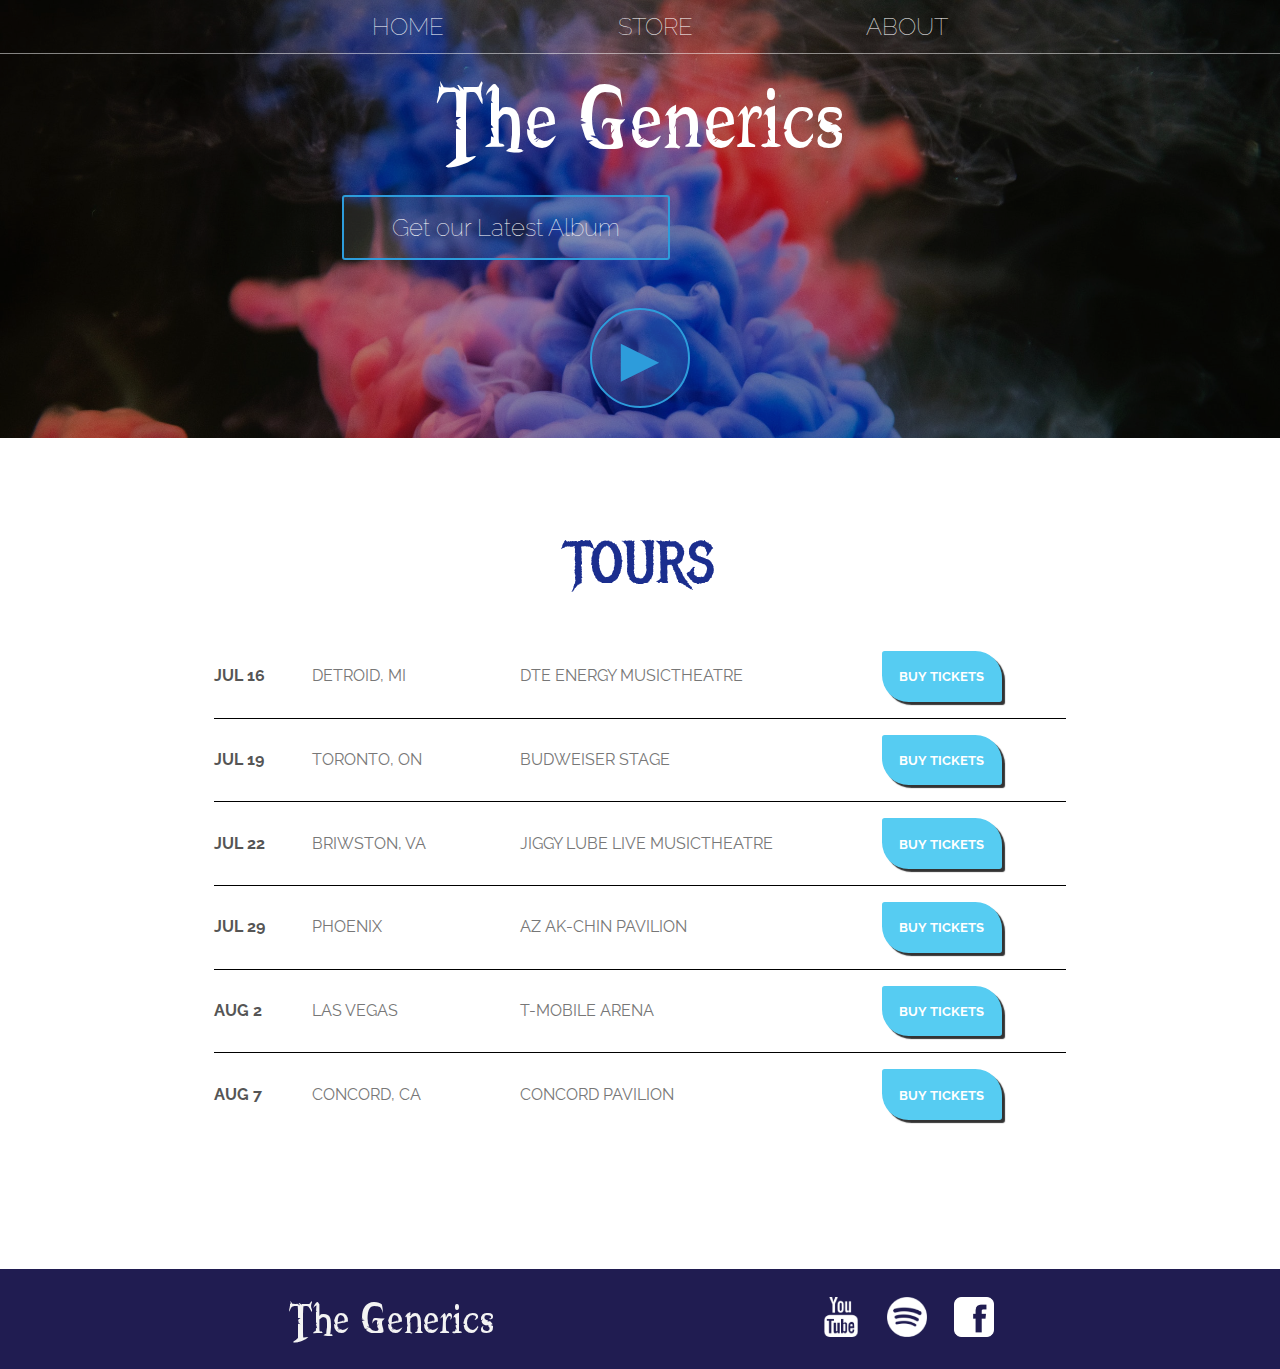
<file: index.html>
<!DOCTYPE html>
<html lang="pt-br">
    <head>
        <meta charset="UTF-8">
        <meta http-equiv="X-UA-Compatible" content="IE=edge">
        <meta name="viewport" content="width=device-width, initial-scale=1.0">
        <!-- link file css -->
        <link rel="stylesheet" href="css/style.css"/>
        <title>The Generics</title>
    </head>
    <body>
        <!-- header main starts -->
        <header class="main-header">
            <nav class="nav main-nav">
                <ul>
                    <li>
                        <a href="index.html">
                            Home
                        </a> 
                    </li>
                    <li>
                        <a href="store.html">
                            Store
                        </a>
                    </li>
                    <li>
                        <a href="about.html">
                            About
                        </a>
                    </li>
                </ul>
            </nav>
            <h1 class="band-name band-name-large">The Generics</h1>
            <div class="container">
                <button class="btn btn-header" type="button">Get our Latest Album</button>
            </div>
            <button class="btn btn-header btn-play">&#9658;</button>
        </header>
        <!-- header main ends -->

        <!-- section tour starts -->
        <section class="content-section container section-tour">
            <h2 class="section-header">TOURS</h2>
            
            <!-- tour container starts -->
            <div class="tour-container">
                <!-- single tour row -->
                <div class="tour-row">
                    <strong class="tour-item tour-date">JUL 16</strong>
                    <span class="tour-item tour-city">DETROID, MI</span>
                    <span class="tour-item tour-arena">DTE ENERGY MUSICTHEATRE</span>
                    <button type="button" class="tour-item tour-btn btn-primary">BUY TICKETS</button>
                </div>
                <!-- single tour row -->
                <div class="tour-row">
                    <strong class="tour-item tour-date">JUL 19</strong> 
                    <span class="tour-item tour-city"> TORONTO, ON</span> 
                    <span class="tour-item tour-arena">BUDWEISER STAGE</span>
                    <button class="tour-item tour-btn  btn-primary" type="button">BUY TICKETS</button>
                </div>
                <!-- single tour row -->
                <div  class="tour-row">
                    <strong class="tour-item tour-date">JUL 22</strong> 
                    <span class="tour-item tour-city">BRIWSTON, VA</span> 
                    <span class="tour-item tour-arena">JIGGY LUBE LIVE MUSICTHEATRE</span>
                    <button type="button" class="tour-item tour-btn btn-primary">BUY TICKETS</button>
                </div>
                <!-- single tour row -->
                <div class="tour-row">
                    <strong class="tour-item tour-date">JUL 29</strong>
                    <span class="tour-item tour-city">PHOENIX</span>
                    <span class="tour-item tour-arena"> AZ AK-CHIN PAVILION </span>
                    <button type="button" class="tour-item tour-btn btn-primary">BUY TICKETS</button>
                </div>
                <!-- single tour row -->
                <div class="tour-row">
                    <strong class="tour-item tour-date">AUG 2</strong> 
                    <span class="tour-item tour-city">LAS VEGAS</span> 
                    <span class="tour-item tour-arena">T-MOBILE ARENA </span>
                    <button type="button" class="tour-item tour-btn btn-primary">BUY TICKETS</button>
                </div>
                <!-- single tour row -->
                <div class="tour-row">
                    <strong class="tour-item tour-date">AUG 7</strong> 
                    <span class="tour-item tour-city">CONCORD, CA</span>
                    <span class="tour-item tour-arena">CONCORD PAVILION</span>
                    <button type="button" class="tour-item tour-btn btn-primary">BUY TICKETS</button>
                </div>
            </div>
            <!-- tour container ends -->
        </section>
        <!-- section tour ends -->

         <!-- main footer starts -->
        <footer class="main-footer">
            <!-- main container footer starts -->
            <div class="main-container-footer">
                <h3 class="band-name band-name-medium">The Generics</h3>
                <!-- nav footer starts -->
                <ul class="nav footer-nav">
                    <li>
                        <a href="https://youtube.com" target="_blank">
                            <img src="../img/Youtube Logo.png"/>
                        </a>
                    </li>
                    <li>
                        <a href="https://spotify.com" target="_blank">
                            <img src="../img/Spotify Logo.png"/>
                        </a>
                    </li>
                    <li>
                        <a href="https://facebook.com" target="_blank">
                            <img src="../img/Facebook Logo.png"/>
                        </a>
                    </li>
                </ul>
                <!-- nav footer ends -->
            </div>
            <!-- main container footer ends -->
        </footer>
        <!-- main footer starts -->
    </body>
</html>
</file>
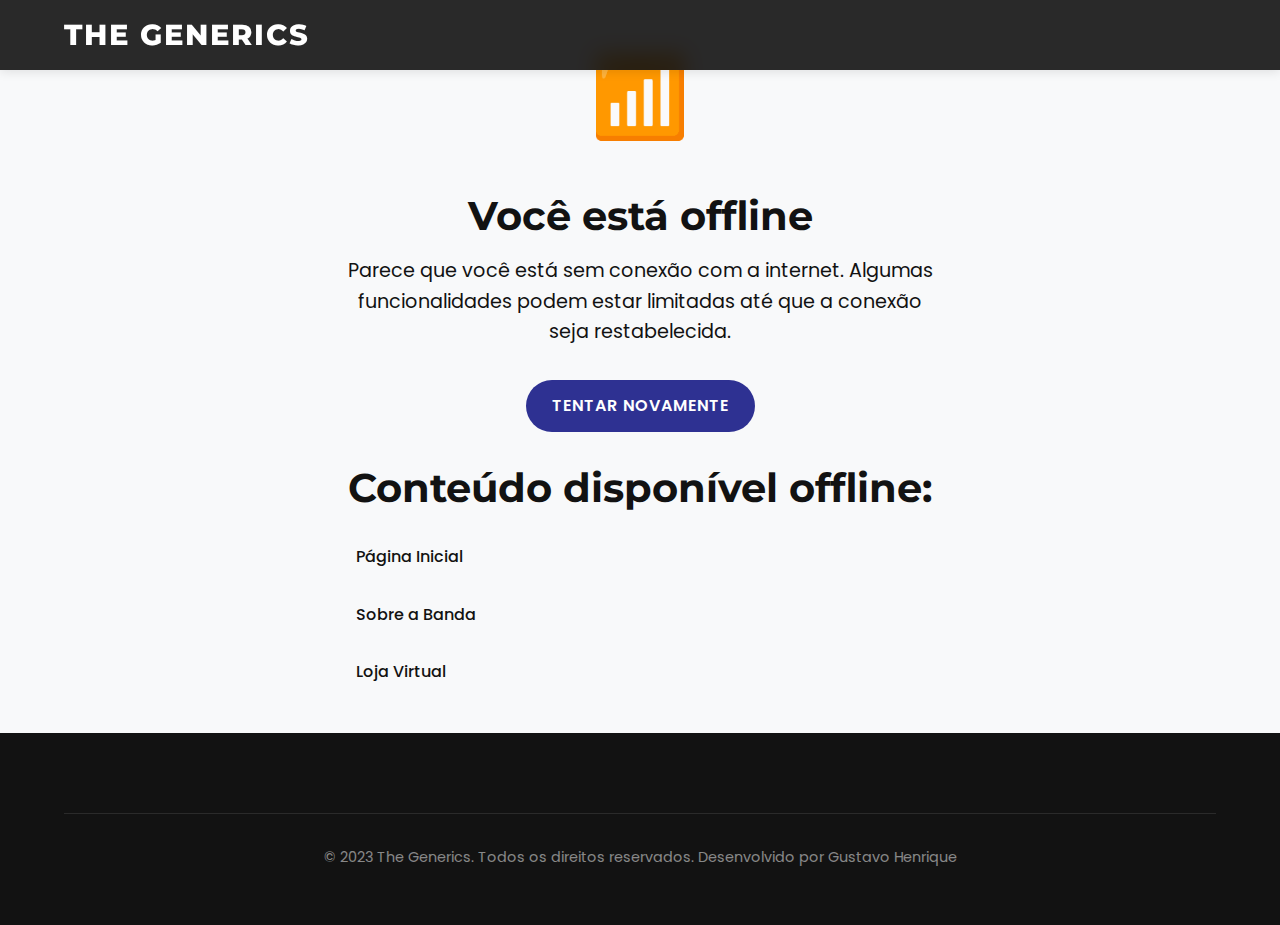
<file: offline.html>
<!DOCTYPE html>
<html lang="pt-br">
<head>
    <meta charset="UTF-8">
    <meta http-equiv="X-UA-Compatible" content="IE=edge">
    <meta name="viewport" content="width=device-width, initial-scale=1.0">
    <meta name="description" content="The Generics - Banda de rock - Página offline">
    
    <!-- CSS -->
    <link rel="stylesheet" href="css/modern-style.css">
    
    <!-- Favicon -->
    <link rel="icon" type="image/svg+xml" href="img/favicon.svg">
    <link rel="alternate icon" type="image/png" href="img/favicon.png">
    
    <title>The Generics - Offline</title>
    <style>
        .offline-container {
            display: flex;
            flex-direction: column;
            align-items: center;
            justify-content: center;
            min-height: 80vh;
            text-align: center;
            padding: 2rem;
        }
        
        .offline-icon {
            font-size: 5rem;
            margin-bottom: 2rem;
            color: var(--color-primary);
        }
        
        .offline-title {
            font-size: 2.5rem;
            margin-bottom: 1rem;
        }
        
        .offline-message {
            font-size: 1.2rem;
            max-width: 600px;
            margin-bottom: 2rem;
        }
        
        .cached-content {
            margin-top: 2rem;
            width: 100%;
            max-width: 600px;
        }
        
        .cached-list {
            list-style: none;
            padding: 0;
            text-align: left;
            border: 1px solid var(--color-border);
            border-radius: 8px;
            overflow: hidden;
        }
        
        .cached-item {
            padding: 1rem;
            border-bottom: 1px solid var(--color-border);
        }
        
        .cached-item:last-child {
            border-bottom: none;
        }
        
        .cached-link {
            display: block;
            color: var(--color-primary);
            text-decoration: none;
            font-weight: 500;
        }
        
        .cached-link:hover {
            text-decoration: underline;
        }
    </style>
</head>
<body>
    <!-- Header -->
    <header class="main-header">
        <div class="container header-container">
            <div class="logo">
                <a href="index.html">The Generics</a>
            </div>
        </div>
    </header>
    
    <!-- Offline Content -->
    <main id="main-content">
        <div class="offline-container">
            <div class="offline-icon">📶</div>
            <h1 class="offline-title">Você está offline</h1>
            <p class="offline-message">
                Parece que você está sem conexão com a internet. Algumas funcionalidades podem estar limitadas até que a conexão seja restabelecida.
            </p>
            <a href="index.html" class="btn btn-primary">Tentar novamente</a>
            
            <div class="cached-content">
                <h2>Conteúdo disponível offline:</h2>
                <ul class="cached-list">
                    <li class="cached-item">
                        <a href="index.html" class="cached-link">Página Inicial</a>
                    </li>
                    <li class="cached-item">
                        <a href="about.html" class="cached-link">Sobre a Banda</a>
                    </li>
                    <li class="cached-item">
                        <a href="store.html" class="cached-link">Loja Virtual</a>
                    </li>
                </ul>
            </div>
        </div>
    </main>
    
    <!-- Footer -->
    <footer class="main-footer">
        <div class="container">
            <div class="footer-bottom">
                <p class="copyright">&copy; 2023 The Generics. Todos os direitos reservados. Desenvolvido por Gustavo Henrique</p>
            </div>
        </div>
    </footer>
</body>
</html>
</file>
<file: css/style.css>
@import url('https://fonts.googleapis.com/css?family=Raleway:300,400');
@import url("https://fonts.googleapis.com/css?family=Metal+Mania");


@font-face{
    font-family: "Booter - Zero Zero";
    src: url("../Fonts/Booter - Zero Zero.woff") format("woff"), url("../Fonts/Booter - Zero Zero.woff2") format("woff2");
}

*{
    box-sizing: border-box;
    font-family: 'Raleway', sans-serif;
    color: #777;
}

html, body{
    margin: 0;
    padding: 0;
}

.main-header{
    background-image: url("../images/Header Background.jpg");
    background-size: cover;
    background-blend-mode: multiply;
    background-color: rgba(0, 0, 0, .3);
    padding-bottom: 30px;
}

.nav ul{
    margin: 0;
}
.nav li{
    display: inline;
}
.nav a{
    display: inline-block;
    padding: .5em;
    color: white;
    text-decoration: none;
}
.nav a:hover{
    background-color: rgba(255, 255, 255, .3);
    border-bottom: 2px solid #000;
    transition: background-color 1s;
}
    
.main-nav{
    text-transform: uppercase;
    text-align: center;
    font-size: 1.5em;
    font-weight: lighter;
    border-bottom: 1px solid rgba(255, 255, 255, .5)
}
.main-nav li{
    padding: 0 5.8%;
}

@media screen and (max-width: 560px){
    .main-nav li{
        padding: 0 2%;
    }
}

.band-name{
    text-align: center;
    margin: 0;
    font-family: "Booter - Zero Zero";
    font-size: 5.8em;
    font-weight: normal;
    color: white;
}

.band-name-large{
    font-size: 8em;
}

.content-section{
    margin: 1em;
}

.container{
    max-width: 900px;
    margin: 0 auto;
    padding: 0 1.5em;
}
.section-header{
    font-family: "Metal Mania";
    font-size: 3.6em;
    font-weight: normal;
    color: #1B2E8E;
    text-align: center;
}

.about-content{
    text-align: justify;
}

.about-band-image{
    float: left;
    clear: both;
    height: 200px; width: 200px;
    margin: 10px;
    border-radius: 50%;
}

.main-footer{
    background-color: #201C51 /*#56CCF2*/;   
    color: #fff;
    padding: .25em 0;
    margin-top: 4em;
}

.band-name-medium{
    font-size: 4em;
    color: #f3f3f3;
    margin-left: .2em;
}

.main-container-footer{
    display: flex;
    align-items: center;
    justify-content: space-evenly;
    flex: 1;
}

ul.nav a:hover{
    border: none;
    background-color: rgba(255, 255, 255, .3);
    border-radius: 12px;
}

.footer-nav li{
    padding: 0 .2em;
}
.footer-nav img{
    width: 40px; height: 40px;
}

.btn{
    text-align: center;
    vertical-align: middle;
    padding: .67em;
    cursor: pointer;
}

.btn-header{
    margin: .5em 15% 2em 15%;
    color: white;
    border: 2px solid #2D9CDB;
    background-color: rgba(255, 255, 255, .1);
    border-radius: 3px;
    font-size: 1.5em;
    font-weight: lighter;
    padding-left: 2em;
    padding-right: 2em;
}
.btn-header:hover{
    background-color: rgba(255, 255, 255, .3);
}

.btn-play{
    display: block;
    margin: 0 auto;
    color: #2D9CDB;
    font-size: 4em;
    padding: 0;
    width: 100px; height: 100px;
    border-radius: 50%;
}

.section-tour{
    padding-top: 2.6em; 
    padding-bottom: 3.3em;
}

.tour-container{
    padding-top: .3em;
}

.tour-row{
    border-bottom: 1px solid black;
    padding-bottom: 1em;
    margin-bottom: 1em;
}
.tour-row:last-child{
    border-bottom: none;
}

.tour-item{
    display: inline-block;
    padding-right: .5em;
}

.tour-date{
    color: #555;
    font-weight: bold;
    width: 11%;
}

.tour-city{
    width:24%;    
}

.tour-arena{
    width: 42%;
}

.tour-btn{
    max-width: 19%;
    font-weight: bolder;
}
.btn-primary{
    color: #fff;
    background-color: #56CCF2;
    border: none;
    box-shadow: 3px 3px 1px #333;
    border-radius: 0.2em 2em 0.2em 2em;
    padding: 1.3em;
}
.btn-primary:hover{
    background-color: #2D9CDB;
    box-shadow: -3px 3px 1px #333;
}

.shop-item{
    margin: 30px;
}

.shop-item-title{
    display: block;
    width: 100%;
    text-align: center;
    font-weight: bold;
    font-size: 1.5em;
    color: #333;
    margin-bottom: 15px;
}

.shop-item-image{
    max-height: 250px;
    border-radius: 12px;
}

.shop-item-details{
    display: flex;
    align-items: center;
    padding: 5px;
}

.shop-item-price {
    flex-grow: 1;
    color: #333;
}

.shop-item-button{
    border-radius: 12px; 
}
.shop-item-button:hover{
    box-shadow: none;
}

.shop-items{
    display: flex;
    flex-wrap: wrap;
    justify-content: space-around;
}

.cart-header{
    font-weight: bold;
    font-size: 1.25em;
    color: #333;
}

.cart-column{
    display: flex;
    align-items: center;
    border-bottom: 1px solid black;
    margin-right: 1.5em;
    padding-bottom: 10px;
    margin-top: 10px;
}

.cart-row{
    display: flex;
}

.cart-item{
    width: 45%;
}

.cart-price {
    width: 20%;
    font-size: 1.2em;
    color: #333;
}

.cart-quantity{
    width: 35%;
}

.cart-item-title{
    color: #333;
    margin-left: .5em;
    font-size: 1.2em;
}

.cart-item-image{
    width: 75px; height: auto;
    border-radius: 10px;
}

.btn-danger{
    color: white;
    background-color: #EB5757;
    border: none;
    border-radius: .3em;
    font-weight: bold;
}
.btn-danger:hover{
    background-color: #CC4C4C;
}

.cart-quantity-input{
    width: 50px; height: 34px;
    border: 1px solid #56CCF2;
    border-radius: 5px;
    background-color: #eee;
    color: #333;
    padding: 0;
    text-align: center;
    font-size: 1.2em;
    margin-right: 25px;
}

.cart-row:last-child{
    border-bottom: 1px solid black;
}

.cart-row:last-child .cart-column{
    border: none;
}

.cart-total{
    text-align: end;
    margin-top: 10px;
    margin-right: 10px;
}

.cart-total-title{
    font-size: 1.5em;
    font-weight: bold;
    color: black;
    margin-right: 20px;
}

.cart-total-price{
    color: #333;    
    font-size: 1.1em;
}

.btn-purchase{
    display: block;
    margin: 40px auto 80px auto;
    font-size: 1.65em;
    border-radius: 12px;
    box-shadow: 0px 5px 1px black;
}
.btn-purchase:hover{
    box-shadow: 0px 2px 1px black;
}
</file>
<file: css/modern-style.css>
/*
======================
    MODERN DESIGN
    The Generics
======================
*/

/* Importação de fontes */
@import url('https://fonts.googleapis.com/css2?family=Montserrat:wght@300;400;500;600;700;800&display=swap');
@import url('https://fonts.googleapis.com/css2?family=Poppins:wght@300;400;500;600;700&display=swap');

/* Variáveis CSS */
:root {
    /* Cores principais */
    --primary-color: #2e3192;
    --secondary-color: #e91e63;
    --accent-color: #00c9ff;
    --dark-color: #121212;
    --light-color: #f8f9fa;
    --gray-color: #6c757d;
    --success-color: #28a745;
    --danger-color: #dc3545;
    
    /* Fontes */
    --heading-font: 'Montserrat', sans-serif;
    --body-font: 'Poppins', sans-serif;
    
    /* Tamanhos */
    --container-width: 1200px;
    --header-height: 70px;
    --footer-height: 300px;
    
    /* Transições */
    --transition-speed: 0.3s;
}

/* Reset e estilos base */
* {
    margin: 0;
    padding: 0;
    box-sizing: border-box;
}

html {
    scroll-behavior: smooth;
    font-size: 16px;
}

body {
    font-family: var(--body-font);
    line-height: 1.6;
    color: var(--dark-color);
    background-color: var(--light-color);
    overflow-x: hidden;
}

/* Acessibilidade */
.skip-link {
    position: absolute;
    top: -40px;
    left: 0;
    background: var(--dark-color);
    color: white;
    padding: 8px;
    z-index: 100;
    transition: top 0.3s;
}

.skip-link:focus {
    top: 0;
}

.sr-only {
    position: absolute;
    width: 1px;
    height: 1px;
    padding: 0;
    margin: -1px;
    overflow: hidden;
    clip: rect(0, 0, 0, 0);
    white-space: nowrap;
    border: 0;
}

/* Contêiner */
.container {
    width: 100%;
    max-width: var(--container-width);
    margin: 0 auto;
    padding: 0 1.5rem;
}

/* Tipografia */
h1, h2, h3, h4, h5, h6 {
    font-family: var(--heading-font);
    font-weight: 700;
    line-height: 1.2;
    margin-bottom: 1rem;
    color: var(--dark-color);
}

h1 {
    font-size: 3.5rem;
}

h2 {
    font-size: 2.5rem;
}

h3 {
    font-size: 2rem;
}

h4 {
    font-size: 1.5rem;
}

p {
    margin-bottom: 1.5rem;
}

a {
    color: var(--primary-color);
    text-decoration: none;
    transition: color var(--transition-speed);
}

a:hover, a:focus {
    color: var(--secondary-color);
    text-decoration: underline;
}

/* Botões */
.btn {
    display: inline-block;
    font-weight: 600;
    text-align: center;
    white-space: nowrap;
    vertical-align: middle;
    user-select: none;
    border: 2px solid transparent;
    padding: 0.75rem 1.5rem;
    font-size: 1rem;
    line-height: 1.5;
    border-radius: 50px;
    transition: all var(--transition-speed);
    cursor: pointer;
    text-transform: uppercase;
    letter-spacing: 1px;
}

.btn:focus {
    outline: 0;
    box-shadow: 0 0 0 0.2rem rgba(46, 49, 146, 0.25);
}

.btn-primary {
    background-color: var(--primary-color);
    color: white;
}

.btn-primary:hover, .btn-primary:focus {
    background-color: #232578;
    color: white;
    text-decoration: none;
}

.btn-secondary {
    background-color: var(--secondary-color);
    color: white;
}

.btn-secondary:hover, .btn-secondary:focus {
    background-color: #c1134e;
    color: white;
    text-decoration: none;
}

.btn-outline {
    background-color: transparent;
    border-color: var(--primary-color);
    color: var(--primary-color);
}

.btn-outline:hover, .btn-outline:focus {
    background-color: var(--primary-color);
    color: white;
    text-decoration: none;
}

.btn-danger {
    background-color: var(--danger-color);
    color: white;
}

.btn-danger:hover, .btn-danger:focus {
    background-color: #bd2130;
    color: white;
    text-decoration: none;
}

.btn-lg {
    padding: 1rem 2rem;
    font-size: 1.25rem;
}

.btn-sm {
    padding: 0.5rem 1rem;
    font-size: 0.875rem;
}

/* Header e Navegação */
.main-header {
    position: fixed;
    top: 0;
    left: 0;
    width: 100%;
    background-color: rgba(18, 18, 18, 0.9);
    backdrop-filter: blur(10px);
    z-index: 1000;
    transition: all var(--transition-speed);
    box-shadow: 0 2px 10px rgba(0, 0, 0, 0.1);
}

.header-container {
    display: flex;
    justify-content: space-between;
    align-items: center;
    height: var(--header-height);
}

.logo {
    font-family: var(--heading-font);
    font-size: 1.8rem;
    font-weight: 800;
    color: white;
    text-transform: uppercase;
    letter-spacing: 2px;
}

.logo a {
    color: white;
    text-decoration: none;
}

.logo a:hover, .logo a:focus {
    color: var(--accent-color);
}

.main-nav {
    display: flex;
}

.nav-list {
    display: flex;
    list-style: none;
}

.nav-item {
    margin-left: 2rem;
}

.nav-link {
    color: white;
    font-weight: 500;
    font-size: 1rem;
    text-transform: uppercase;
    letter-spacing: 1px;
    padding: 0.5rem 0;
    position: relative;
}

.nav-link::after {
    content: '';
    position: absolute;
    bottom: 0;
    left: 0;
    width: 0;
    height: 2px;
    background-color: var(--accent-color);
    transition: width var(--transition-speed);
}

.nav-link:hover::after, .nav-link:focus::after, .nav-link[aria-current="page"]::after {
    width: 100%;
}

.nav-link:hover, .nav-link:focus, .nav-link[aria-current="page"] {
    color: var(--accent-color);
    text-decoration: none;
}

.mobile-nav-toggle {
    display: none;
    background: transparent;
    border: none;
    color: white;
    font-size: 1.5rem;
    cursor: pointer;
}

/* Hero Section */
.hero {
    height: 100vh;
    background-image: linear-gradient(rgba(0, 0, 0, 0.7), rgba(0, 0, 0, 0.7)), url('../img/Header Background.jpg');
    background-size: cover;
    background-position: center;
    background-attachment: fixed;
    display: flex;
    align-items: center;
    text-align: center;
    color: white;
    padding-top: var(--header-height);
}

.hero-content {
    max-width: 800px;
    margin: 0 auto;
}

.band-name {
    font-size: 5rem;
    font-weight: 800;
    text-transform: uppercase;
    letter-spacing: 5px;
    margin-bottom: 2rem;
    color: white;
    text-shadow: 0 0 10px rgba(0, 0, 0, 0.5);
}

.hero-subtitle {
    font-size: 1.5rem;
    margin-bottom: 3rem;
    color: rgba(255, 255, 255, 0.9);
}

.hero-buttons {
    display: flex;
    justify-content: center;
    gap: 1rem;
}

/* Seções */
.section {
    padding: 5rem 0;
}

.section-dark {
    background-color: var(--dark-color);
    color: white;
}

.section-dark h2 {
    color: white;
}

.section-header {
    text-align: center;
    margin-bottom: 3rem;
}

.section-title {
    font-size: 2.5rem;
    text-transform: uppercase;
    letter-spacing: 2px;
    display: inline-block;
    position: relative;
    padding-bottom: 1rem;
}

.section-title::after {
    content: '';
    position: absolute;
    bottom: 0;
    left: 50%;
    transform: translateX(-50%);
    width: 100px;
    height: 3px;
    background-color: var(--secondary-color);
}

/* Tours */
.tours-section {
    background-color: #f8f9fa;
}

.tour-table {
    width: 100%;
    border-collapse: collapse;
    margin-top: 2rem;
    box-shadow: 0 5px 15px rgba(0, 0, 0, 0.1);
    border-radius: 10px;
    overflow: hidden;
}

.tour-table thead {
    background-color: var(--primary-color);
    color: white;
}

.tour-table th {
    padding: 1.5rem;
    text-align: left;
    font-weight: 600;
    text-transform: uppercase;
    letter-spacing: 1px;
}

.tour-table td {
    padding: 1.5rem;
    border-bottom: 1px solid #e9ecef;
}

.tour-table tbody tr {
    background-color: white;
    transition: background-color var(--transition-speed);
}

.tour-table tbody tr:hover {
    background-color: #f1f3f5;
}

.tour-table tbody tr:last-child td {
    border-bottom: none;
}

.tour-date {
    font-weight: 700;
    color: var(--primary-color);
}

.tour-venue {
    color: var(--gray-color);
}

.tour-btn {
    text-align: right;
}

/* Sobre */
.about-section {
    position: relative;
}

.about-content {
    display: flex;
    align-items: center;
    gap: 4rem;
}

.about-image {
    flex: 1;
    border-radius: 10px;
    overflow: hidden;
    box-shadow: 0 10px 30px rgba(0, 0, 0, 0.1);
}

.about-image img {
    width: 100%;
    height: auto;
    display: block;
}

.about-text {
    flex: 1;
}

.about-text p {
    margin-bottom: 1.5rem;
    font-size: 1.1rem;
}

/* Membros da Banda */
.members-section {
    background-color: #f8f9fa;
}

.members-grid {
    display: grid;
    grid-template-columns: repeat(auto-fill, minmax(250px, 1fr));
    gap: 2rem;
    margin-top: 3rem;
}

.member-card {
    background-color: white;
    border-radius: 10px;
    overflow: hidden;
    box-shadow: 0 5px 15px rgba(0, 0, 0, 0.1);
    transition: transform var(--transition-speed);
}

.member-card:hover {
    transform: translateY(-10px);
}

.member-image {
    width: 100%;
    height: 300px;
    object-fit: cover;
}

.member-info {
    padding: 1.5rem;
    text-align: center;
}

.member-name {
    font-size: 1.5rem;
    margin-bottom: 0.5rem;
}

.member-role {
    color: var(--secondary-color);
    font-weight: 600;
    margin-bottom: 1rem;
}

.member-bio {
    font-size: 0.9rem;
    color: var(--gray-color);
}

/* Loja */
.store-section {
    background-color: white;
}

.store-categories {
    display: flex;
    justify-content: center;
    margin-bottom: 3rem;
}

.category-btn {
    background: none;
    border: none;
    padding: 0.5rem 1.5rem;
    font-size: 1rem;
    font-weight: 600;
    color: var(--gray-color);
    cursor: pointer;
    transition: color var(--transition-speed);
}

.category-btn:hover, .category-btn:focus, .category-btn.active {
    color: var(--primary-color);
}

.category-btn.active {
    border-bottom: 2px solid var(--primary-color);
}

.products-grid {
    display: grid;
    grid-template-columns: repeat(auto-fill, minmax(280px, 1fr));
    gap: 2rem;
}

.product-card {
    background-color: white;
    border-radius: 10px;
    overflow: hidden;
    box-shadow: 0 5px 15px rgba(0, 0, 0, 0.05);
    transition: transform var(--transition-speed);
}

.product-card:hover {
    transform: translateY(-5px);
    box-shadow: 0 10px 20px rgba(0, 0, 0, 0.1);
}

.product-image {
    width: 100%;
    height: 280px;
    object-fit: cover;
}

.product-info {
    padding: 1.5rem;
}

.product-title {
    font-size: 1.2rem;
    margin-bottom: 0.5rem;
}

.product-price {
    font-size: 1.5rem;
    font-weight: 700;
    color: var(--primary-color);
    margin-bottom: 1rem;
}

.product-actions {
    display: flex;
    justify-content: space-between;
}

/* Carrinho */
.cart-section {
    background-color: #f8f9fa;
}

.cart-table {
    width: 100%;
    border-collapse: collapse;
    margin-top: 2rem;
    background-color: white;
    box-shadow: 0 5px 15px rgba(0, 0, 0, 0.05);
    border-radius: 10px;
    overflow: hidden;
}

.cart-table th {
    padding: 1.5rem;
    text-align: left;
    background-color: var(--primary-color);
    color: white;
    font-weight: 600;
    text-transform: uppercase;
    letter-spacing: 1px;
}

.cart-table td {
    padding: 1.5rem;
    border-bottom: 1px solid #e9ecef;
}

.cart-table tbody tr:last-child td {
    border-bottom: none;
}

.cart-item {
    display: flex;
    align-items: center;
}

.cart-item-image {
    width: 80px;
    height: 80px;
    object-fit: cover;
    border-radius: 5px;
    margin-right: 1rem;
}

.cart-item-title {
    font-weight: 600;
}

.cart-price {
    font-weight: 700;
    color: var(--primary-color);
}

.cart-quantity {
    display: flex;
    align-items: center;
}

.cart-quantity-input {
    width: 60px;
    height: 40px;
    padding: 0.5rem;
    text-align: center;
    border: 1px solid #ced4da;
    border-radius: 5px;
    margin-right: 1rem;
}

.cart-total {
    background-color: #f8f9fa;
    font-weight: 700;
}

.cart-total-title {
    text-align: right;
    padding-right: 1rem;
}

.cart-total-price {
    font-size: 1.2rem;
    color: var(--primary-color);
}

.purchase-container {
    margin-top: 2rem;
    text-align: right;
}

/* Footer */
.main-footer {
    background-color: var(--dark-color);
    color: white;
    padding: 5rem 0 2rem;
}

.footer-content {
    display: grid;
    grid-template-columns: repeat(auto-fit, minmax(250px, 1fr));
    gap: 3rem;
    margin-bottom: 3rem;
}

.footer-logo {
    font-family: var(--heading-font);
    font-size: 2rem;
    font-weight: 800;
    text-transform: uppercase;
    letter-spacing: 2px;
    margin-bottom: 1rem;
}

.footer-text {
    color: rgba(255, 255, 255, 0.7);
    margin-bottom: 1.5rem;
}

.footer-heading {
    font-size: 1.2rem;
    text-transform: uppercase;
    letter-spacing: 1px;
    margin-bottom: 1.5rem;
    color: white;
}

.footer-links {
    list-style: none;
}

.footer-link {
    margin-bottom: 0.75rem;
}

.footer-link a {
    color: rgba(255, 255, 255, 0.7);
    transition: color var(--transition-speed);
}

.footer-link a:hover, .footer-link a:focus {
    color: var(--accent-color);
    text-decoration: none;
}

.social-links {
    display: flex;
    gap: 1rem;
}

.social-link {
    display: flex;
    align-items: center;
    justify-content: center;
    width: 40px;
    height: 40px;
    background-color: rgba(255, 255, 255, 0.1);
    border-radius: 50%;
    transition: background-color var(--transition-speed);
}

.social-link:hover, .social-link:focus {
    background-color: var(--accent-color);
}

.social-link img {
    width: 20px;
    height: 20px;
}

.footer-bottom {
    text-align: center;
    padding-top: 2rem;
    border-top: 1px solid rgba(255, 255, 255, 0.1);
}

.copyright {
    color: rgba(255, 255, 255, 0.5);
    font-size: 0.9rem;
}

/* Discografia e Timeline */
.discography-timeline {
    max-width: 800px;
    margin: 0 auto;
    position: relative;
    padding: 3rem 0;
}

.discography-timeline::before {
    content: '';
    position: absolute;
    top: 0;
    bottom: 0;
    left: 50%;
    width: 2px;
    background-color: rgba(255, 255, 255, 0.2);
    transform: translateX(-50%);
}

.timeline-item {
    position: relative;
    margin-bottom: 3rem;
    display: flex;
    justify-content: space-between;
    align-items: center;
}

.timeline-item:last-child {
    margin-bottom: 0;
}

.timeline-year {
    width: 100px;
    text-align: right;
    font-size: 1.5rem;
    font-weight: 700;
    color: var(--accent-color);
    padding-right: 2rem;
}

.timeline-content {
    width: calc(100% - 150px);
    background-color: rgba(255, 255, 255, 0.1);
    padding: 1.5rem;
    border-radius: 10px;
    position: relative;
}

.timeline-content::before {
    content: '';
    position: absolute;
    top: 50%;
    left: -20px;
    width: 20px;
    height: 2px;
    background-color: rgba(255, 255, 255, 0.2);
    transform: translateY(-50%);
}

.timeline-content h3 {
    color: white;
    margin-bottom: 0.5rem;
}

.timeline-content p {
    color: rgba(255, 255, 255, 0.7);
    margin-bottom: 0;
}

.discography-cta {
    text-align: center;
    margin-top: 3rem;
}

/* Animações */
.animate-on-scroll {
    opacity: 0;
    transform: translateY(30px);
    transition: opacity 0.6s ease, transform 0.6s ease;
}

.animate-on-scroll.animated {
    opacity: 1;
    transform: translateY(0);
}

/* Store Hero e About Hero */
.store-hero, .about-hero {
    background-color: var(--primary-color);
    color: white;
    padding: 8rem 0 4rem;
    text-align: center;
}

.store-hero .section-title, .about-hero .section-title {
    color: white;
}

.section-subtitle {
    font-size: 1.2rem;
    color: rgba(255, 255, 255, 0.8);
    max-width: 600px;
    margin: 0 auto;
}

/* Music Player */
.music-player {
    text-align: center;
    margin: 3rem 0;
}

.btn-play {
    width: 80px;
    height: 80px;
    border-radius: 50%;
    background-color: var(--secondary-color);
    color: white;
    font-size: 2rem;
    display: flex;
    align-items: center;
    justify-content: center;
    margin: 0 auto 1rem;
    border: none;
    cursor: pointer;
    transition: all var(--transition-speed);
}

.btn-play:hover, .btn-play:focus {
    background-color: #c1134e;
    transform: scale(1.05);
}

.music-title {
    color: white;
    font-size: 1.2rem;
}

.music-cta {
    text-align: center;
    margin-top: 2rem;
}

/* Media Queries */
@media (max-width: 992px) {
    .about-content {
        flex-direction: column;
        gap: 2rem;
    }
    
    .hero-buttons {
        flex-direction: column;
        align-items: center;
    }
    
    .hero-buttons .btn {
        margin-bottom: 1rem;
    }
    
    .discography-timeline::before {
        left: 30px;
    }
    
    .timeline-item {
        flex-direction: column;
        align-items: flex-start;
    }
    
    .timeline-year {
        width: auto;
        text-align: left;
        padding-left: 60px;
        padding-right: 0;
        margin-bottom: 1rem;
    }
    
    .timeline-content {
        width: 100%;
    }
    
    .timeline-content::before {
        left: -30px;
        width: 30px;
    }
}

@media (max-width: 768px) {
    html {
        font-size: 14px;
    }
    
    .band-name {
        font-size: 3.5rem;
    }
    
    .mobile-nav-toggle {
        display: block;
    }
    
    .main-nav {
        position: fixed;
        top: var(--header-height);
        left: 0;
        width: 100%;
        height: 0;
        background-color: var(--dark-color);
        overflow: hidden;
        transition: height var(--transition-speed);
    }
    
    .main-nav.active {
        height: calc(100vh - var(--header-height));
    }
    
    .nav-list {
        flex-direction: column;
        align-items: center;
        padding: 2rem 0;
    }
    
    .nav-item {
        margin: 1rem 0;
    }
    
    .tour-table thead {
        display: none;
    }
    
    .tour-table, .tour-table tbody, .tour-table tr, .tour-table td {
        display: block;
        width: 100%;
    }
    
    .tour-table tr {
        margin-bottom: 1rem;
        border: 1px solid #e9ecef;
        border-radius: 5px;
        overflow: hidden;
    }
    
    .tour-table td {
        display: flex;
        justify-content: space-between;
        text-align: right;
        padding: 1rem;
    }
    
    .tour-table td::before {
        content: attr(data-label);
        font-weight: 700;
        text-align: left;
    }
    
    .cart-table thead {
        display: none;
    }
    
    .cart-table, .cart-table tbody, .cart-table tr, .cart-table td {
        display: block;
        width: 100%;
    }
    
    .cart-table tr {
        margin-bottom: 1rem;
        border: 1px solid #e9ecef;
        border-radius: 5px;
        overflow: hidden;
    }
    
    .cart-table td {
        display: flex;
        justify-content: space-between;
        text-align: right;
        padding: 1rem;
    }
    
    .cart-table td::before {
        content: attr(data-label);
        font-weight: 700;
        text-align: left;
    }
}

@media (max-width: 576px) {
    .section {
        padding: 3rem 0;
    }
    
    .band-name {
        font-size: 2.5rem;
    }
    
    .hero-subtitle {
        font-size: 1.2rem;
    }
    
    .products-grid {
        grid-template-columns: 1fr;
    }
}/*
======================
    MODERN DESIGN
    The Generics
======================
*/

/* Importação de fontes */
@import url('https://fonts.googleapis.com/css2?family=Montserrat:wght@300;400;500;600;700;800&display=swap');
@import url('https://fonts.googleapis.com/css2?family=Poppins:wght@300;400;500;600;700&display=swap');

/* Variáveis CSS */
:root {
    /* Cores principais */
    --primary-color: #2e3192;
    --secondary-color: #e91e63;
    --accent-color: #00c9ff;
    --dark-color: #121212;
    --light-color: #f8f9fa;
    --gray-color: #6c757d;
    --success-color: #28a745;
    --danger-color: #dc3545;
    
    /* Fontes */
    --heading-font: 'Montserrat', sans-serif;
    --body-font: 'Poppins', sans-serif;
    
    /* Tamanhos */
    --container-width: 1200px;
    --header-height: 70px;
    --footer-height: 300px;
    
    /* Transições */
    --transition-speed: 0.3s;
}

/* Reset e estilos base */
* {
    margin: 0;
    padding: 0;
    box-sizing: border-box;
}

html {
    scroll-behavior: smooth;
    font-size: 16px;
}

body {
    font-family: var(--body-font);
    line-height: 1.6;
    color: var(--dark-color);
    background-color: var(--light-color);
    overflow-x: hidden;
}

/* Acessibilidade */
.skip-link {
    position: absolute;
    top: -40px;
    left: 0;
    background: var(--dark-color);
    color: white;
    padding: 8px;
    z-index: 100;
    transition: top 0.3s;
}

.skip-link:focus {
    top: 0;
}

.sr-only {
    position: absolute;
    width: 1px;
    height: 1px;
    padding: 0;
    margin: -1px;
    overflow: hidden;
    clip: rect(0, 0, 0, 0);
    white-space: nowrap;
    border: 0;
}

/* Contêiner */
.container {
    width: 100%;
    max-width: var(--container-width);
    margin: 0 auto;
    padding: 0 1.5rem;
}

/* Tipografia */
h1, h2, h3, h4, h5, h6 {
    font-family: var(--heading-font);
    font-weight: 700;
    line-height: 1.2;
    margin-bottom: 1rem;
    color: var(--dark-color);
}

h1 {
    font-size: 3.5rem;
}

h2 {
    font-size: 2.5rem;
}

h3 {
    font-size: 2rem;
}

h4 {
    font-size: 1.5rem;
}

p {
    margin-bottom: 1.5rem;
}

a {
    color: var(--primary-color);
    text-decoration: none;
    transition: color var(--transition-speed);
}

a:hover, a:focus {
    color: var(--secondary-color);
    text-decoration: underline;
}

/* Botões */
.btn {
    display: inline-block;
    font-weight: 600;
    text-align: center;
    white-space: nowrap;
    vertical-align: middle;
    user-select: none;
    border: 2px solid transparent;
    padding: 0.75rem 1.5rem;
    font-size: 1rem;
    line-height: 1.5;
    border-radius: 50px;
    transition: all var(--transition-speed);
    cursor: pointer;
    text-transform: uppercase;
    letter-spacing: 1px;
}

.btn:focus {
    outline: 0;
    box-shadow: 0 0 0 0.2rem rgba(46, 49, 146, 0.25);
}

.btn-primary {
    background-color: var(--primary-color);
    color: white;
}

.btn-primary:hover, .btn-primary:focus {
    background-color: #232578;
    color: white;
    text-decoration: none;
}

.btn-secondary {
    background-color: var(--secondary-color);
    color: white;
}

.btn-secondary:hover, .btn-secondary:focus {
    background-color: #c1134e;
    color: white;
    text-decoration: none;
}

.btn-outline {
    background-color: transparent;
    border-color: var(--primary-color);
    color: var(--primary-color);
}

.btn-outline:hover, .btn-outline:focus {
    background-color: var(--primary-color);
    color: white;
    text-decoration: none;
}

.btn-danger {
    background-color: var(--danger-color);
    color: white;
}

.btn-danger:hover, .btn-danger:focus {
    background-color: #bd2130;
    color: white;
    text-decoration: none;
}

.btn-lg {
    padding: 1rem 2rem;
    font-size: 1.25rem;
}

.btn-sm {
    padding: 0.5rem 1rem;
    font-size: 0.875rem;
}

/* Header e Navegação */
.main-header {
    position: fixed;
    top: 0;
    left: 0;
    width: 100%;
    background-color: rgba(18, 18, 18, 0.9);
    backdrop-filter: blur(10px);
    z-index: 1000;
    transition: all var(--transition-speed);
    box-shadow: 0 2px 10px rgba(0, 0, 0, 0.1);
}

.header-container {
    display: flex;
    justify-content: space-between;
    align-items: center;
    height: var(--header-height);
}

.logo {
    font-family: var(--heading-font);
    font-size: 1.8rem;
    font-weight: 800;
    color: white;
    text-transform: uppercase;
    letter-spacing: 2px;
}

.logo a {
    color: white;
    text-decoration: none;
}

.logo a:hover, .logo a:focus {
    color: var(--accent-color);
}

.main-nav {
    display: flex;
}

.nav-list {
    display: flex;
    list-style: none;
}

.nav-item {
    margin-left: 2rem;
}

.nav-link {
    color: white;
    font-weight: 500;
    font-size: 1rem;
    text-transform: uppercase;
    letter-spacing: 1px;
    padding: 0.5rem 0;
    position: relative;
}

.nav-link::after {
    content: '';
    position: absolute;
    bottom: 0;
    left: 0;
    width: 0;
    height: 2px;
    background-color: var(--accent-color);
    transition: width var(--transition-speed);
}

.nav-link:hover::after, .nav-link:focus::after, .nav-link[aria-current="page"]::after {
    width: 100%;
}

.nav-link:hover, .nav-link:focus, .nav-link[aria-current="page"] {
    color: var(--accent-color);
    text-decoration: none;
}

.mobile-nav-toggle {
    display: none;
    background: transparent;
    border: none;
    color: white;
    font-size: 1.5rem;
    cursor: pointer;
}

/* Hero Section */
.hero {
    height: 100vh;
    background-image: linear-gradient(rgba(0, 0, 0, 0.7), rgba(0, 0, 0, 0.7)), url('../img/Header Background.jpg');
    background-size: cover;
    background-position: center;
    background-attachment: fixed;
    display: flex;
    align-items: center;
    text-align: center;
    color: white;
    padding-top: var(--header-height);
}

.hero-content {
    max-width: 800px;
    margin: 0 auto;
}

.band-name {
    font-size: 5rem;
    font-weight: 800;
    text-transform: uppercase;
    letter-spacing: 5px;
    margin-bottom: 2rem;
    color: white;
    text-shadow: 0 0 10px rgba(0, 0, 0, 0.5);
}

.hero-subtitle {
    font-size: 1.5rem;
    margin-bottom: 3rem;
    color: rgba(255, 255, 255, 0.9);
}

.hero-buttons {
    display: flex;
    justify-content: center;
    gap: 1rem;
}

/* Seções */
.section {
    padding: 5rem 0;
}

.section-dark {
    background-color: var(--dark-color);
    color: white;
}

.section-dark h2 {
    color: white;
}

.section-header {
    text-align: center;
    margin-bottom: 3rem;
}

.section-title {
    font-size: 2.5rem;
    text-transform: uppercase;
    letter-spacing: 2px;
    display: inline-block;
    position: relative;
    padding-bottom: 1rem;
}

.section-title::after {
    content: '';
    position: absolute;
    bottom: 0;
    left: 50%;
    transform: translateX(-50%);
    width: 100px;
    height: 3px;
    background-color: var(--secondary-color);
}

/* Tours */
.tours-section {
    background-color: #f8f9fa;
}

.tour-table {
    width: 100%;
    border-collapse: collapse;
    margin-top: 2rem;
    box-shadow: 0 5px 15px rgba(0, 0, 0, 0.1);
    border-radius: 10px;
    overflow: hidden;
}

.tour-table thead {
    background-color: var(--primary-color);
    color: white;
}

.tour-table th {
    padding: 1.5rem;
    text-align: left;
    font-weight: 600;
    text-transform: uppercase;
    letter-spacing: 1px;
}

.tour-table td {
    padding: 1.5rem;
    border-bottom: 1px solid #e9ecef;
}

.tour-table tbody tr {
    background-color: white;
    transition: background-color var(--transition-speed);
}

.tour-table tbody tr:hover {
    background-color: #f1f3f5;
}

.tour-table tbody tr:last-child td {
    border-bottom: none;
}

.tour-date {
    font-weight: 700;
    color: var(--primary-color);
}

.tour-venue {
    color: var(--gray-color);
}

.tour-btn {
    text-align: right;
}

/* Sobre */
.about-section {
    position: relative;
}

.about-content {
    display: flex;
    align-items: center;
    gap: 4rem;
}

.about-image {
    flex: 1;
    border-radius: 10px;
    overflow: hidden;
    box-shadow: 0 10px 30px rgba(0, 0, 0, 0.1);
}

.about-image img {
    width: 100%;
    height: auto;
    display: block;
}

.about-text {
    flex: 1;
}

.about-text p {
    margin-bottom: 1.5rem;
    font-size: 1.1rem;
}

/* Membros da Banda */
.members-section {
    background-color: #f8f9fa;
}

.members-grid {
    display: grid;
    grid-template-columns: repeat(auto-fill, minmax(250px, 1fr));
    gap: 2rem;
    margin-top: 3rem;
}

.member-card {
    background-color: white;
    border-radius: 10px;
    overflow: hidden;
    box-shadow: 0 5px 15px rgba(0, 0, 0, 0.1);
    transition: transform var(--transition-speed);
}

.member-card:hover {
    transform: translateY(-10px);
}

.member-image {
    width: 100%;
    height: 300px;
    object-fit: cover;
}

.member-info {
    padding: 1.5rem;
    text-align: center;
}

.member-name {
    font-size: 1.5rem;
    margin-bottom: 0.5rem;
}

.member-role {
    color: var(--secondary-color);
    font-weight: 600;
    margin-bottom: 1rem;
}

.member-bio {
    font-size: 0.9rem;
    color: var(--gray-color);
}

/* Loja */
.store-section {
    background-color: white;
}

.store-categories {
    display: flex;
    justify-content: center;
    margin-bottom: 3rem;
}

.category-btn {
    background: none;
    border: none;
    padding: 0.5rem 1.5rem;
    font-size: 1rem;
    font-weight: 600;
    color: var(--gray-color);
    cursor: pointer;
    transition: color var(--transition-speed);
}

.category-btn:hover, .category-btn:focus, .category-btn.active {
    color: var(--primary-color);
}

.category-btn.active {
    border-bottom: 2px solid var(--primary-color);
}

.products-grid {
    display: grid;
    grid-template-columns: repeat(auto-fill, minmax(280px, 1fr));
    gap: 2rem;
}

.product-card {
    background-color: white;
    border-radius: 10px;
    overflow: hidden;
    box-shadow: 0 5px 15px rgba(0, 0, 0, 0.05);
    transition: transform var(--transition-speed);
}

.product-card:hover {
    transform: translateY(-5px);
    box-shadow: 0 10px 20px rgba(0, 0, 0, 0.1);
}

.product-image {
    width: 100%;
    height: 280px;
    object-fit: cover;
}

.product-info {
    padding: 1.5rem;
}

.product-title {
    font-size: 1.2rem;
    margin-bottom: 0.5rem;
}

.product-price {
    font-size: 1.5rem;
    font-weight: 700;
    color: var(--primary-color);
    margin-bottom: 1rem;
}

.product-actions {
    display: flex;
    justify-content: space-between;
}

/* Carrinho */
.cart-section {
    background-color: #f8f9fa;
}

.cart-table {
    width: 100%;
    border-collapse: collapse;
    margin-top: 2rem;
    background-color: white;
    box-shadow: 0 5px 15px rgba(0, 0, 0, 0.05);
    border-radius: 10px;
    overflow: hidden;
}

.cart-table th {
    padding: 1.5rem;
    text-align: left;
    background-color: var(--primary-color);
    color: white;
    font-weight: 600;
    text-transform: uppercase;
    letter-spacing: 1px;
}

.cart-table td {
    padding: 1.5rem;
    border-bottom: 1px solid #e9ecef;
}

.cart-table tbody tr:last-child td {
    border-bottom: none;
}

.cart-item {
    display: flex;
    align-items: center;
}

.cart-item-image {
    width: 80px;
    height: 80px;
    object-fit: cover;
    border-radius: 5px;
    margin-right: 1rem;
}

.cart-item-title {
    font-weight: 600;
}

.cart-price {
    font-weight: 700;
    color: var(--primary-color);
}

.cart-quantity {
    display: flex;
    align-items: center;
}

.cart-quantity-input {
    width: 60px;
    height: 40px;
    padding: 0.5rem;
    text-align: center;
    border: 1px solid #ced4da;
    border-radius: 5px;
    margin-right: 1rem;
}

.cart-total {
    background-color: #f8f9fa;
    font-weight: 700;
}

.cart-total-title {
    text-align: right;
    padding-right: 1rem;
}

.cart-total-price {
    font-size: 1.2rem;
    color: var(--primary-color);
}

.purchase-container {
    margin-top: 2rem;
    text-align: right;
}

/* Footer */
.main-footer {
    background-color: var(--dark-color);
    color: white;
    padding: 5rem 0 2rem;
}

.footer-content {
    display: grid;
    grid-template-columns: repeat(auto-fit, minmax(250px, 1fr));
    gap: 3rem;
    margin-bottom: 3rem;
}

.footer-logo {
    font-family: var(--heading-font);
    font-size: 2rem;
    font-weight: 800;
    text-transform: uppercase;
    letter-spacing: 2px;
    margin-bottom: 1rem;
}

.footer-text {
    color: rgba(255, 255, 255, 0.7);
    margin-bottom: 1.5rem;
}

.footer-heading {
    font-size: 1.2rem;
    text-transform: uppercase;
    letter-spacing: 1px;
    margin-bottom: 1.5rem;
    color: white;
}

.footer-links {
    list-style: none;
}

.footer-link {
    margin-bottom: 0.75rem;
}

.footer-link a {
    color: rgba(255, 255, 255, 0.7);
    transition: color var(--transition-speed);
}

.footer-link a:hover, .footer-link a:focus {
    color: var(--accent-color);
    text-decoration: none;
}

.social-links {
    display: flex;
    gap: 1rem;
}

.social-link {
    display: flex;
    align-items: center;
    justify-content: center;
    width: 40px;
    height: 40px;
    background-color: rgba(255, 255, 255, 0.1);
    border-radius: 50%;
    transition: background-color var(--transition-speed);
}

.social-link:hover, .social-link:focus {
    background-color: var(--accent-color);
}

.social-link img {
    width: 20px;
    height: 20px;
}

.footer-bottom {
    text-align: center;
    padding-top: 2rem;
    border-top: 1px solid rgba(255, 255, 255, 0.1);
}

.copyright {
    color: rgba(255, 255, 255, 0.5);
    font-size: 0.9rem;
}

/* Discografia e Timeline */
.discography-timeline {
    max-width: 800px;
    margin: 0 auto;
    position: relative;
    padding: 3rem 0;
}

.discography-timeline::before {
    content: '';
    position: absolute;
    top: 0;
    bottom: 0;
    left: 50%;
    width: 2px;
    background-color: rgba(255, 255, 255, 0.2);
    transform: translateX(-50%);
}

.timeline-item {
    position: relative;
    margin-bottom: 3rem;
    display: flex;
    justify-content: space-between;
    align-items: center;
}

.timeline-item:last-child {
    margin-bottom: 0;
}

.timeline-year {
    width: 100px;
    text-align: right;
    font-size: 1.5rem;
    font-weight: 700;
    color: var(--accent-color);
    padding-right: 2rem;
}

.timeline-content {
    width: calc(100% - 150px);
    background-color: rgba(255, 255, 255, 0.1);
    padding: 1.5rem;
    border-radius: 10px;
    position: relative;
}

.timeline-content::before {
    content: '';
    position: absolute;
    top: 50%;
    left: -20px;
    width: 20px;
    height: 2px;
    background-color: rgba(255, 255, 255, 0.2);
    transform: translateY(-50%);
}

.timeline-content h3 {
    color: white;
    margin-bottom: 0.5rem;
}

.timeline-content p {
    color: rgba(255, 255, 255, 0.7);
    margin-bottom: 0;
}

.discography-cta {
    text-align: center;
    margin-top: 3rem;
}

/* Animações */
.animate-on-scroll {
    opacity: 0;
    transform: translateY(30px);
    transition: opacity 0.6s ease, transform 0.6s ease;
}

.animate-on-scroll.animated {
    opacity: 1;
    transform: translateY(0);
}

/* Store Hero e About Hero */
.store-hero, .about-hero {
    background-color: var(--primary-color);
    color: white;
    padding: 8rem 0 4rem;
    text-align: center;
}

.store-hero .section-title, .about-hero .section-title {
    color: white;
}

.section-subtitle {
    font-size: 1.2rem;
    color: rgba(255, 255, 255, 0.8);
    max-width: 600px;
    margin: 0 auto;
}

/* Music Player */
.music-player {
    text-align: center;
    margin: 3rem 0;
}

.btn-play {
    width: 80px;
    height: 80px;
    border-radius: 50%;
    background-color: var(--secondary-color);
    color: white;
    font-size: 2rem;
    display: flex;
    align-items: center;
    justify-content: center;
    margin: 0 auto 1rem;
    border: none;
    cursor: pointer;
    transition: all var(--transition-speed);
}

.btn-play:hover, .btn-play:focus {
    background-color: #c1134e;
    transform: scale(1.05);
}

.music-title {
    color: white;
    font-size: 1.2rem;
}

.music-cta {
    text-align: center;
    margin-top: 2rem;
}

/* Media Queries */
@media (max-width: 992px) {
    .about-content {
        flex-direction: column;
        gap: 2rem;
    }
    
    .hero-buttons {
        flex-direction: column;
        align-items: center;
    }
    
    .hero-buttons .btn {
        margin-bottom: 1rem;
    }
    
    .discography-timeline::before {
        left: 30px;
    }
    
    .timeline-item {
        flex-direction: column;
        align-items: flex-start;
    }
    
    .timeline-year {
        width: auto;
        text-align: left;
        padding-left: 60px;
        padding-right: 0;
        margin-bottom: 1rem;
    }
    
    .timeline-content {
        width: 100%;
    }
    
    .timeline-content::before {
        left: -30px;
        width: 30px;
    }
}

@media (max-width: 768px) {
    html {
        font-size: 14px;
    }
    
    .band-name {
        font-size: 3.5rem;
    }
    
    .mobile-nav-toggle {
        display: block;
    }
    
    .main-nav {
        position: fixed;
        top: var(--header-height);
        left: 0;
        width: 100%;
        height: 0;
        background-color: var(--dark-color);
        overflow: hidden;
        transition: height var(--transition-speed);
    }
    
    .main-nav.active {
        height: calc(100vh - var(--header-height));
    }
    
    .nav-list {
        flex-direction: column;
        align-items: center;
        padding: 2rem 0;
    }
    
    .nav-item {
        margin: 1rem 0;
    }
    
    .tour-table thead {
        display: none;
    }
    
    .tour-table, .tour-table tbody, .tour-table tr, .tour-table td {
        display: block;
        width: 100%;
    }
    
    .tour-table tr {
        margin-bottom: 1rem;
        border: 1px solid #e9ecef;
        border-radius: 5px;
        overflow: hidden;
    }
    
    .tour-table td {
        display: flex;
        justify-content: space-between;
        text-align: right;
        padding: 1rem;
    }
    
    .tour-table td::before {
        content: attr(data-label);
        font-weight: 700;
        text-align: left;
    }
    
    .cart-table thead {
        display: none;
    }
    
    .cart-table, .cart-table tbody, .cart-table tr, .cart-table td {
        display: block;
        width: 100%;
    }
    
    .cart-table tr {
        margin-bottom: 1rem;
        border: 1px solid #e9ecef;
        border-radius: 5px;
        overflow: hidden;
    }
    
    .cart-table td {
        display: flex;
        justify-content: space-between;
        text-align: right;
        padding: 1rem;
    }
    
    .cart-table td::before {
        content: attr(data-label);
        font-weight: 700;
        text-align: left;
    }
}

@media (max-width: 576px) {
    .section {
        padding: 3rem 0;
    }
    
    .band-name {
        font-size: 2.5rem;
    }
    
    .hero-subtitle {
        font-size: 1.2rem;
    }
    
    .products-grid {
        grid-template-columns: 1fr;
    }
}/*
======================
    MODERN DESIGN
    The Generics
======================
*/

/* Importação de fontes */
@import url('https://fonts.googleapis.com/css2?family=Montserrat:wght@300;400;500;600;700;800&display=swap');
@import url('https://fonts.googleapis.com/css2?family=Poppins:wght@300;400;500;600;700&display=swap');

/* Variáveis CSS */
:root {
    /* Cores principais */
    --primary-color: #2e3192;
    --secondary-color: #e91e63;
    --accent-color: #00c9ff;
    --dark-color: #121212;
    --light-color: #f8f9fa;
    --gray-color: #6c757d;
    --success-color: #28a745;
    --danger-color: #dc3545;
    
    /* Fontes */
    --heading-font: 'Montserrat', sans-serif;
    --body-font: 'Poppins', sans-serif;
    
    /* Tamanhos */
    --container-width: 1200px;
    --header-height: 70px;
    --footer-height: 300px;
    
    /* Transições */
    --transition-speed: 0.3s;
}

/* Reset e estilos base */
* {
    margin: 0;
    padding: 0;
    box-sizing: border-box;
}

html {
    scroll-behavior: smooth;
    font-size: 16px;
}

body {
    font-family: var(--body-font);
    line-height: 1.6;
    color: var(--dark-color);
    background-color: var(--light-color);
    overflow-x: hidden;
}

/* Acessibilidade */
.skip-link {
    position: absolute;
    top: -40px;
    left: 0;
    background: var(--dark-color);
    color: white;
    padding: 8px;
    z-index: 100;
    transition: top 0.3s;
}

.skip-link:focus {
    top: 0;
}

.sr-only {
    position: absolute;
    width: 1px;
    height: 1px;
    padding: 0;
    margin: -1px;
    overflow: hidden;
    clip: rect(0, 0, 0, 0);
    white-space: nowrap;
    border: 0;
}

/* Contêiner */
.container {
    width: 100%;
    max-width: var(--container-width);
    margin: 0 auto;
    padding: 0 1.5rem;
}

/* Tipografia */
h1, h2, h3, h4, h5, h6 {
    font-family: var(--heading-font);
    font-weight: 700;
    line-height: 1.2;
    margin-bottom: 1rem;
    color: var(--dark-color);
}

h1 {
    font-size: 3.5rem;
}

h2 {
    font-size: 2.5rem;
}

h3 {
    font-size: 2rem;
}

h4 {
    font-size: 1.5rem;
}

p {
    margin-bottom: 1.5rem;
}

a {
    color: var(--primary-color);
    text-decoration: none;
    transition: color var(--transition-speed);
}

a:hover, a:focus {
    color: var(--secondary-color);
    text-decoration: underline;
}

/* Botões */
.btn {
    display: inline-block;
    font-weight: 600;
    text-align: center;
    white-space: nowrap;
    vertical-align: middle;
    user-select: none;
    border: 2px solid transparent;
    padding: 0.75rem 1.5rem;
    font-size: 1rem;
    line-height: 1.5;
    border-radius: 50px;
    transition: all var(--transition-speed);
    cursor: pointer;
    text-transform: uppercase;
    letter-spacing: 1px;
}

.btn:focus {
    outline: 0;
    box-shadow: 0 0 0 0.2rem rgba(46, 49, 146, 0.25);
}

.btn-primary {
    background-color: var(--primary-color);
    color: white;
}

.btn-primary:hover, .btn-primary:focus {
    background-color: #232578;
    color: white;
    text-decoration: none;
}

.btn-secondary {
    background-color: var(--secondary-color);
    color: white;
}

.btn-secondary:hover, .btn-secondary:focus {
    background-color: #c1134e;
    color: white;
    text-decoration: none;
}

.btn-outline {
    background-color: transparent;
    border-color: var(--primary-color);
    color: var(--primary-color);
}

.btn-outline:hover, .btn-outline:focus {
    background-color: var(--primary-color);
    color: white;
    text-decoration: none;
}

.btn-danger {
    background-color: var(--danger-color);
    color: white;
}

.btn-danger:hover, .btn-danger:focus {
    background-color: #bd2130;
    color: white;
    text-decoration: none;
}

.btn-lg {
    padding: 1rem 2rem;
    font-size: 1.25rem;
}

.btn-sm {
    padding: 0.5rem 1rem;
    font-size: 0.875rem;
}

/* Header e Navegação */
.main-header {
    position: fixed;
    top: 0;
    left: 0;
    width: 100%;
    background-color: rgba(18, 18, 18, 0.9);
    backdrop-filter: blur(10px);
    z-index: 1000;
    transition: all var(--transition-speed);
    box-shadow: 0 2px 10px rgba(0, 0, 0, 0.1);
}

.header-container {
    display: flex;
    justify-content: space-between;
    align-items: center;
    height: var(--header-height);
}

.logo {
    font-family: var(--heading-font);
    font-size: 1.8rem;
    font-weight: 800;
    color: white;
    text-transform: uppercase;
    letter-spacing: 2px;
}

.logo a {
    color: white;
    text-decoration: none;
}

.logo a:hover, .logo a:focus {
    color: var(--accent-color);
}

.main-nav {
    display: flex;
}

.nav-list {
    display: flex;
    list-style: none;
}

.nav-item {
    margin-left: 2rem;
}

.nav-link {
    color: white;
    font-weight: 500;
    font-size: 1rem;
    text-transform: uppercase;
    letter-spacing: 1px;
    padding: 0.5rem 0;
    position: relative;
}

.nav-link::after {
    content: '';
    position: absolute;
    bottom: 0;
    left: 0;
    width: 0;
    height: 2px;
    background-color: var(--accent-color);
    transition: width var(--transition-speed);
}

.nav-link:hover::after, .nav-link:focus::after, .nav-link[aria-current="page"]::after {
    width: 100%;
}

.nav-link:hover, .nav-link:focus, .nav-link[aria-current="page"] {
    color: var(--accent-color);
    text-decoration: none;
}

.mobile-nav-toggle {
    display: none;
    background: transparent;
    border: none;
    color: white;
    font-size: 1.5rem;
    cursor: pointer;
}

/* Hero Section */
.hero {
    height: 100vh;
    background-image: linear-gradient(rgba(0, 0, 0, 0.7), rgba(0, 0, 0, 0.7)), url('../img/Header Background.jpg');
    background-size: cover;
    background-position: center;
    background-attachment: fixed;
    display: flex;
    align-items: center;
    text-align: center;
    color: white;
    padding-top: var(--header-height);
}

.hero-content {
    max-width: 800px;
    margin: 0 auto;
}

.band-name {
    font-size: 5rem;
    font-weight: 800;
    text-transform: uppercase;
    letter-spacing: 5px;
    margin-bottom: 2rem;
    color: white;
    text-shadow: 0 0 10px rgba(0, 0, 0, 0.5);
}

.hero-subtitle {
    font-size: 1.5rem;
    margin-bottom: 3rem;
    color: rgba(255, 255, 255, 0.9);
}

.hero-buttons {
    display: flex;
    justify-content: center;
    gap: 1rem;
}

/* Seções */
.section {
    padding: 5rem 0;
}

.section-dark {
    background-color: var(--dark-color);
    color: white;
}

.section-dark h2 {
    color: white;
}

.section-header {
    text-align: center;
    margin-bottom: 3rem;
}

.section-title {
    font-size: 2.5rem;
    text-transform: uppercase;
    letter-spacing: 2px;
    display: inline-block;
    position: relative;
    padding-bottom: 1rem;
}

.section-title::after {
    content: '';
    position: absolute;
    bottom: 0;
    left: 50%;
    transform: translateX(-50%);
    width: 100px;
    height: 3px;
    background-color: var(--secondary-color);
}

/* Tours */
.tours-section {
    background-color: #f8f9fa;
}

.tour-table {
    width: 100%;
    border-collapse: collapse;
    margin-top: 2rem;
    box-shadow: 0 5px 15px rgba(0, 0, 0, 0.1);
    border-radius: 10px;
    overflow: hidden;
}

.tour-table thead {
    background-color: var(--primary-color);
    color: white;
}

.tour-table th {
    padding: 1.5rem;
    text-align: left;
    font-weight: 600;
    text-transform: uppercase;
    letter-spacing: 1px;
}

.tour-table td {
    padding: 1.5rem;
    border-bottom: 1px solid #e9ecef;
}

.tour-table tbody tr {
    background-color: white;
    transition: background-color var(--transition-speed);
}

.tour-table tbody tr:hover {
    background-color: #f1f3f5;
}

.tour-table tbody tr:last-child td {
    border-bottom: none;
}

.tour-date {
    font-weight: 700;
    color: var(--primary-color);
}

.tour-venue {
    color: var(--gray-color);
}

.tour-btn {
    text-align: right;
}

/* Sobre */
.about-section {
    position: relative;
}

.about-content {
    display: flex;
    align-items: center;
    gap: 4rem;
}

.about-image {
    flex: 1;
    border-radius: 10px;
    overflow: hidden;
    box-shadow: 0 10px 30px rgba(0, 0, 0, 0.1);
}

.about-image img {
    width: 100%;
    height: auto;
    display: block;
}

.about-text {
    flex: 1;
}

.about-text p {
    margin-bottom: 1.5rem;
    font-size: 1.1rem;
}

/* Membros da Banda */
.members-section {
    background-color: #f8f9fa;
}

.members-grid {
    display: grid;
    grid-template-columns: repeat(auto-fill, minmax(250px, 1fr));
    gap: 2rem;
    margin-top: 3rem;
}

.member-card {
    background-color: white;
    border-radius: 10px;
    overflow: hidden;
    box-shadow: 0 5px 15px rgba(0, 0, 0, 0.1);
    transition: transform var(--transition-speed);
}

.member-card:hover {
    transform: translateY(-10px);
}

.member-image {
    width: 100%;
    height: 300px;
    object-fit: cover;
}

.member-info {
    padding: 1.5rem;
    text-align: center;
}

.member-name {
    font-size: 1.5rem;
    margin-bottom: 0.5rem;
}

.member-role {
    color: var(--secondary-color);
    font-weight: 600;
    margin-bottom: 1rem;
}

.member-bio {
    font-size: 0.9rem;
    color: var(--gray-color);
}

/* Loja */
.store-section {
    background-color: white;
}

.store-categories {
    display: flex;
    justify-content: center;
    margin-bottom: 3rem;
}

.category-btn {
    background: none;
    border: none;
    padding: 0.5rem 1.5rem;
    font-size: 1rem;
    font-weight: 600;
    color: var(--gray-color);
    cursor: pointer;
    transition: color var(--transition-speed);
}

.category-btn:hover, .category-btn:focus, .category-btn.active {
    color: var(--primary-color);
}

.category-btn.active {
    border-bottom: 2px solid var(--primary-color);
}

.products-grid {
    display: grid;
    grid-template-columns: repeat(auto-fill, minmax(280px, 1fr));
    gap: 2rem;
}

.product-card {
    background-color: white;
    border-radius: 10px;
    overflow: hidden;
    box-shadow: 0 5px 15px rgba(0, 0, 0, 0.05);
    transition: transform var(--transition-speed);
}

.product-card:hover {
    transform: translateY(-5px);
    box-shadow: 0 10px 20px rgba(0, 0, 0, 0.1);
}

.product-image {
    width: 100%;
    height: 280px;
    object-fit: cover;
}

.product-info {
    padding: 1.5rem;
}

.product-title {
    font-size: 1.2rem;
    margin-bottom: 0.5rem;
}

.product-price {
    font-size: 1.5rem;
    font-weight: 700;
    color: var(--primary-color);
    margin-bottom: 1rem;
}

.product-actions {
    display: flex;
    justify-content: space-between;
}

/* Carrinho */
.cart-section {
    background-color: #f8f9fa;
}

.cart-table {
    width: 100%;
    border-collapse: collapse;
    margin-top: 2rem;
    background-color: white;
    box-shadow: 0 5px 15px rgba(0, 0, 0, 0.05);
    border-radius: 10px;
    overflow: hidden;
}

.cart-table th {
    padding: 1.5rem;
    text-align: left;
    background-color: var(--primary-color);
    color: white;
    font-weight: 600;
    text-transform: uppercase;
    letter-spacing: 1px;
}

.cart-table td {
    padding: 1.5rem;
    border-bottom: 1px solid #e9ecef;
}

.cart-table tbody tr:last-child td {
    border-bottom: none;
}

.cart-item {
    display: flex;
    align-items: center;
}

.cart-item-image {
    width: 80px;
    height: 80px;
    object-fit: cover;
    border-radius: 5px;
    margin-right: 1rem;
}

.cart-item-title {
    font-weight: 600;
}

.cart-price {
    font-weight: 700;
    color: var(--primary-color);
}

.cart-quantity {
    display: flex;
    align-items: center;
}

.cart-quantity-input {
    width: 60px;
    height: 40px;
    padding: 0.5rem;
    text-align: center;
    border: 1px solid #ced4da;
    border-radius: 5px;
    margin-right: 1rem;
}

.cart-total {
    background-color: #f8f9fa;
    font-weight: 700;
}

.cart-total-title {
    text-align: right;
    padding-right: 1rem;
}

.cart-total-price {
    font-size: 1.2rem;
    color: var(--primary-color);
}

.purchase-container {
    margin-top: 2rem;
    text-align: right;
}

/* Footer */
.main-footer {
    background-color: var(--dark-color);
    color: white;
    padding: 5rem 0 2rem;
}

.footer-content {
    display: grid;
    grid-template-columns: repeat(auto-fit, minmax(250px, 1fr));
    gap: 3rem;
    margin-bottom: 3rem;
}

.footer-logo {
    font-family: var(--heading-font);
    font-size: 2rem;
    font-weight: 800;
    text-transform: uppercase;
    letter-spacing: 2px;
    margin-bottom: 1rem;
}

.footer-text {
    color: rgba(255, 255, 255, 0.7);
    margin-bottom: 1.5rem;
}

.footer-heading {
    font-size: 1.2rem;
    text-transform: uppercase;
    letter-spacing: 1px;
    margin-bottom: 1.5rem;
    color: white;
}

.footer-links {
    list-style: none;
}

.footer-link {
    margin-bottom: 0.75rem;
}

.footer-link a {
    color: rgba(255, 255, 255, 0.7);
    transition: color var(--transition-speed);
}

.footer-link a:hover, .footer-link a:focus {
    color: var(--accent-color);
    text-decoration: none;
}

.social-links {
    display: flex;
    gap: 1rem;
}

.social-link {
    display: flex;
    align-items: center;
    justify-content: center;
    width: 40px;
    height: 40px;
    background-color: rgba(255, 255, 255, 0.1);
    border-radius: 50%;
    transition: background-color var(--transition-speed);
}

.social-link:hover, .social-link:focus {
    background-color: var(--accent-color);
}

.social-link img {
    width: 20px;
    height: 20px;
}

.footer-bottom {
    text-align: center;
    padding-top: 2rem;
    border-top: 1px solid rgba(255, 255, 255, 0.1);
}

.copyright {
    color: rgba(255, 255, 255, 0.5);
    font-size: 0.9rem;
}

/* Discografia e Timeline */
.discography-timeline {
    max-width: 800px;
    margin: 0 auto;
    position: relative;
    padding: 3rem 0;
}

.discography-timeline::before {
    content: '';
    position: absolute;
    top: 0;
    bottom: 0;
    left: 50%;
    width: 2px;
    background-color: rgba(255, 255, 255, 0.2);
    transform: translateX(-50%);
}

.timeline-item {
    position: relative;
    margin-bottom: 3rem;
    display: flex;
    justify-content: space-between;
    align-items: center;
}

.timeline-item:last-child {
    margin-bottom: 0;
}

.timeline-year {
    width: 100px;
    text-align: right;
    font-size: 1.5rem;
    font-weight: 700;
    color: var(--accent-color);
    padding-right: 2rem;
}

.timeline-content {
    width: calc(100% - 150px);
    background-color: rgba(255, 255, 255, 0.1);
    padding: 1.5rem;
    border-radius: 10px;
    position: relative;
}

.timeline-content::before {
    content: '';
    position: absolute;
    top: 50%;
    left: -20px;
    width: 20px;
    height: 2px;
    background-color: rgba(255, 255, 255, 0.2);
    transform: translateY(-50%);
}

.timeline-content h3 {
    color: white;
    margin-bottom: 0.5rem;
}

.timeline-content p {
    color: rgba(255, 255, 255, 0.7);
    margin-bottom: 0;
}

.discography-cta {
    text-align: center;
    margin-top: 3rem;
}

/* Animações */
.animate-on-scroll {
    opacity: 0;
    transform: translateY(30px);
    transition: opacity 0.6s ease, transform 0.6s ease;
}

.animate-on-scroll.animated {
    opacity: 1;
    transform: translateY(0);
}

/* Store Hero e About Hero */
.store-hero, .about-hero {
    background-color: var(--primary-color);
    color: white;
    padding: 8rem 0 4rem;
    text-align: center;
}

.store-hero .section-title, .about-hero .section-title {
    color: white;
}

.section-subtitle {
    font-size: 1.2rem;
    color: rgba(255, 255, 255, 0.8);
    max-width: 600px;
    margin: 0 auto;
}

/* Music Player */
.music-player {
    text-align: center;
    margin: 3rem 0;
}

.btn-play {
    width: 80px;
    height: 80px;
    border-radius: 50%;
    background-color: var(--secondary-color);
    color: white;
    font-size: 2rem;
    display: flex;
    align-items: center;
    justify-content: center;
    margin: 0 auto 1rem;
    border: none;
    cursor: pointer;
    transition: all var(--transition-speed);
}

.btn-play:hover, .btn-play:focus {
    background-color: #c1134e;
    transform: scale(1.05);
}

.music-title {
    color: white;
    font-size: 1.2rem;
}

.music-cta {
    text-align: center;
    margin-top: 2rem;
}

/* Media Queries */
@media (max-width: 992px) {
    .about-content {
        flex-direction: column;
        gap: 2rem;
    }
    
    .hero-buttons {
        flex-direction: column;
        align-items: center;
    }
    
    .hero-buttons .btn {
        margin-bottom: 1rem;
    }
    
    .discography-timeline::before {
        left: 30px;
    }
    
    .timeline-item {
        flex-direction: column;
        align-items: flex-start;
    }
    
    .timeline-year {
        width: auto;
        text-align: left;
        padding-left: 60px;
        padding-right: 0;
        margin-bottom: 1rem;
    }
    
    .timeline-content {
        width: 100%;
    }
    
    .timeline-content::before {
        left: -30px;
        width: 30px;
    }
}

@media (max-width: 768px) {
    html {
        font-size: 14px;
    }
    
    .band-name {
        font-size: 3.5rem;
    }
    
    .mobile-nav-toggle {
        display: block;
    }
    
    .main-nav {
        position: fixed;
        top: var(--header-height);
        left: 0;
        width: 100%;
        height: 0;
        background-color: var(--dark-color);
        overflow: hidden;
        transition: height var(--transition-speed);
    }
    
    .main-nav.active {
        height: calc(100vh - var(--header-height));
    }
    
    .nav-list {
        flex-direction: column;
        align-items: center;
        padding: 2rem 0;
    }
    
    .nav-item {
        margin: 1rem 0;
    }
    
    .tour-table thead {
        display: none;
    }
    
    .tour-table, .tour-table tbody, .tour-table tr, .tour-table td {
        display: block;
        width: 100%;
    }
    
    .tour-table tr {
        margin-bottom: 1rem;
        border: 1px solid #e9ecef;
        border-radius: 5px;
        overflow: hidden;
    }
    
    .tour-table td {
        display: flex;
        justify-content: space-between;
        text-align: right;
        padding: 1rem;
    }
    
    .tour-table td::before {
        content: attr(data-label);
        font-weight: 700;
        text-align: left;
    }
    
    .cart-table thead {
        display: none;
    }
    
    .cart-table, .cart-table tbody, .cart-table tr, .cart-table td {
        display: block;
        width: 100%;
    }
    
    .cart-table tr {
        margin-bottom: 1rem;
        border: 1px solid #e9ecef;
        border-radius: 5px;
        overflow: hidden;
    }
    
    .cart-table td {
        display: flex;
        justify-content: space-between;
        text-align: right;
        padding: 1rem;
    }
    
    .cart-table td::before {
        content: attr(data-label);
        font-weight: 700;
        text-align: left;
    }
}

@media (max-width: 576px) {
    .section {
        padding: 3rem 0;
    }
    
    .band-name {
        font-size: 2.5rem;
    }
    
    .hero-subtitle {
        font-size: 1.2rem;
    }
    
    .products-grid {
        grid-template-columns: 1fr;
    }
}
</file>
